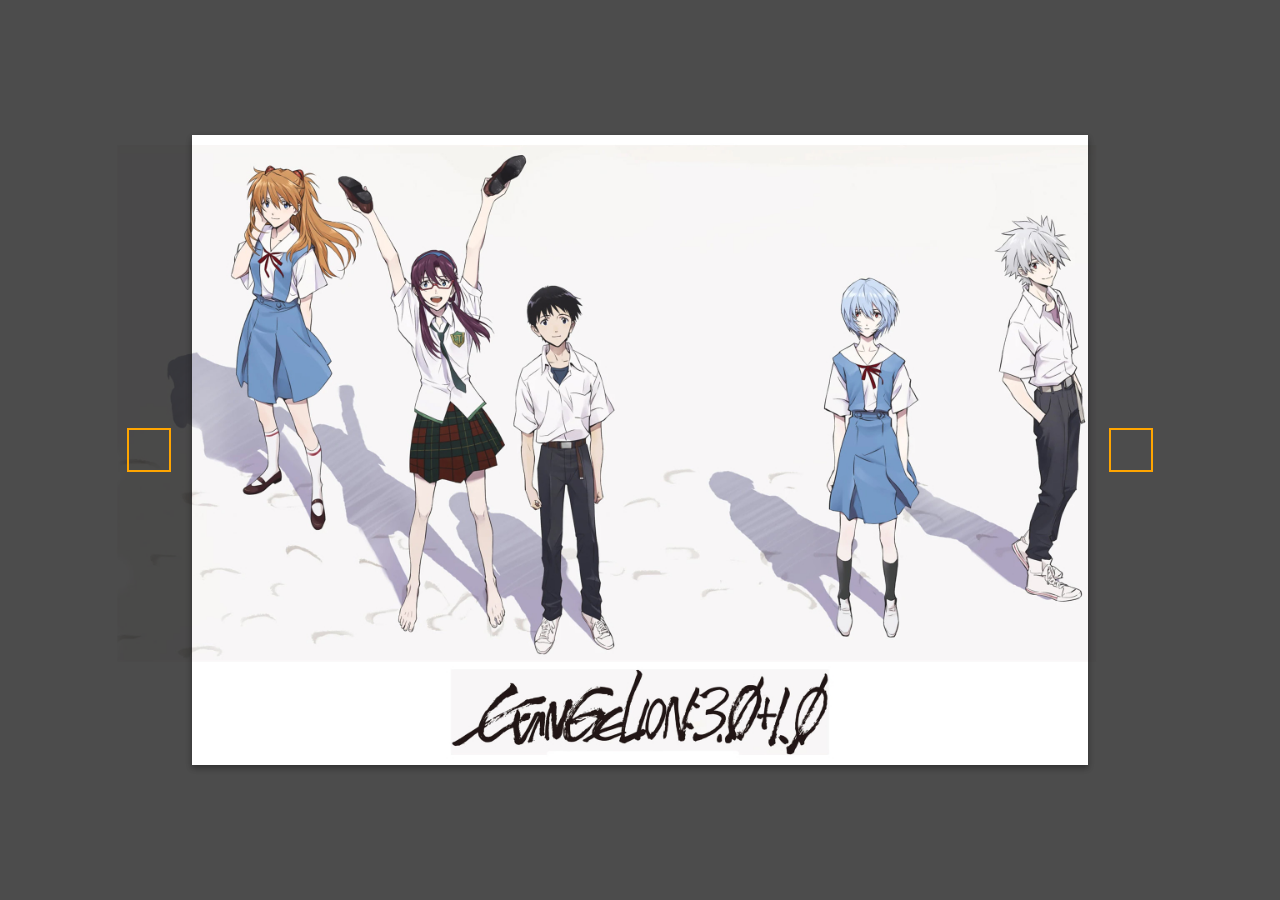
<file: index.html>
<!DOCTYPE html>
<html lang="en">
  <head>
    <meta charset="UTF-8" />
    <meta name="viewport" content="width=device-width, initial-scale=1.0" />
    <link
      rel="stylesheet"
      href="https://cdnjs.cloudflare.com/ajax/libs/font-awesome/5.14.0/css/all.min.css"
      integrity="sha512-1PKOgIY59xJ8Co8+NE6FZ+LOAZKjy+KY8iq0G4B3CyeY6wYHN3yt9PW0XpSriVlkMXe40PTKnXrLnZ9+fkDaog=="
      crossorigin="anonymous"
    />
    <link rel="stylesheet" href="style.css" />
    <link rel="icon" type="image/png" href="Images/Icon/wp.png">
    <title>Desktop Wallpaper</title>
  </head>
  <body>
    <div class="slider-container">
      <div
        class="slide active"
        style="
          background-image: url('/Images/d/eva.jpg');
        "
      ></div>
      <div
        class="slide"
        style="
          background-image: url('/Images/d/fma.png');
        "
      ></div>

      <div
        class="slide"
        style="
          background-image: url('/Images/d/geto.jpeg');
        "
      ></div>

      <div
        class="slide"
        style="
          background-image: url('/Images/d/hi.jpeg');
        "
      ></div>

      <div
        class="slide"
        style="
          background-image: url('/Images/d/kenjaku.jpeg');
        "
      ></div>

      <div
        class="slide"
        style="
          background-image: url('/Images/d/vegabond.jpeg');
        "
      ></div>

      <div
        class="slide"
        style="
          background-image: url('/Images/d/yuyu.jpg');
        "
      ></div>

      <div
        class="slide"
        style="
          background-image: url('/Images/d/akame.jpg');
        "
      ></div>

      <div
        class="slide"
        style="
          background-image: url('/Images/d/asuka.jpg');
        "
      ></div>

      <div
        class="slide"
        style="
          background-image: url('/Images/d/bakamono.jpg');
        "
      ></div>

      <div
        class="slide"
        style="
          background-image: url('/Images/d/berserk.jpg');
        "
      ></div>

      <div
        class="slide"
        style="
          background-image: url('/Images/d/dbz.jpg');
        "
      ></div>

      <div
        class="slide"
        style="
          background-image: url('/Images/d/desktop.jpg');
        "
      ></div>

      <div
        class="slide"
        style="
          background-image: url('/Images/d/final.jpg');
        "
      ></div>

      <div
        class="slide"
        style="
          background-image: url('/Images/d/goku.jpg');
        "
      ></div>

      <div
        class="slide"
        style="
          background-image: url('/Images/d/guts.jpg');
        "
      ></div>

      <div
        class="slide"
        style="
          background-image: url('/Images/d/guts1.jpg');
        "
      ></div>

      <div
        class="slide"
        style="
          background-image: url('/Images/d/mob.jpg');
        "
      ></div>

      <div
        class="slide"
        style="
          background-image: url('/Images/d/nanami.jpg');
        "
      ></div>

      <div
        class="slide"
        style="
          background-image: url('/Images/d/naruto.jpg');
        "
      ></div>

      <div
        class="slide"
        style="
          background-image: url('/Images/d/persona.jpg');
        "
      ></div>

      <div
        class="slide"
        style="
          background-image: url('/Images/d/persona3.jpg');
        "
      ></div>

      <div
        class="slide"
        style="
          background-image: url('/Images/d/persona4.jpg');
        "
      ></div>

      <div
        class="slide"
        style="
          background-image: url('/Images/d/shinra.jpg');
        "
      ></div>

      <div
        class="slide"
        style="
          background-image: url('/Images/d/gojo.jpg');
        "
      ></div>

      <div
        class="slide"
        style="
          background-image: url('/Images/d/vega.jpg');
        "
      ></div>

      <div
        class="slide"
        style="
          background-image: url('/Images/d/yuta.jpg');
        "
      ></div>

      <div
        class="slide"
        style="
          background-image: url('/Images/d/yuta1.jpg');
        "
      ></div>

      <div
        class="slide"
        style="
          background-image: url('/Images/d/zfighters.jpg');
        "
      ></div>

      <div
        class="slide"
        style="
          background-image: url('/Images/d/bebop.jpg');
        "
      ></div>

      <div
        class="slide"
        style="
          background-image: url('/Images/d/bleach.jpg');
        "
      ></div>

      <div
        class="slide"
        style="
          background-image: url('/Images/d/charlotte.jpg');
        "
      ></div>

      <div
        class="slide"
        style="
          background-image: url('/Images/d/dbz1.jpg');
        "
      ></div>

      <div
        class="slide"
        style="
          background-image: url('/Images/d/deku.jpg');
        "
      ></div>

       <div
        class="slide"
        style="
          background-image: url('/Images/d/denji.jpg');
        "
      ></div>

      <div
        class="slide"
        style="
          background-image: url('/Images/d/edge.jpg');
        "
      ></div>

      <div
        class="slide"
        style="
          background-image: url('/Images/d/eva1.jpg');
        "
      ></div>

      <div
        class="slide"
        style="
          background-image: url('/Images/d/fallout.jpg');
        "
      ></div>

      <div
        class="slide"
        style="
          background-image: url('/Images/d/fnaf.jpg');
        "
      ></div>

       <div
        class="slide"
        style="
          background-image: url('/Images/d/denji1.jpg');
        "
      ></div>

      <div
        class="slide"
        style="
          background-image: url('/Images/d/fnaf1.jpg');
        "
      ></div>

      <div
        class="slide"
        style="
          background-image: url('/Images/d/geto1.jpg');
        "
      ></div>

      <div
        class="slide"
        style="
          background-image: url('/Images/d/denji2.jpg');
        "
      ></div>

      <div
        class="slide"
        style="
          background-image: url('/Images/d/goh.jpg');
        "
      ></div>

       <div
        class="slide"
        style="
          background-image: url('/Images/d/geto2.jpg');
        "
      ></div>

      <div
        class="slide"
        style="
          background-image: url('/Images/d/fallout1.jpg');
        "
      ></div>

      <div
        class="slide"
        style="
          background-image: url('/Images/d/gintama.jpg');
        "
      ></div>

      <div
        class="slide"
        style="
          background-image: url('/Images/d/gojo1.jpg');
        "
      ></div>

      <div
        class="slide"
        style="
          background-image: url('/Images/d/hakasho.jpg');
        "
      ></div>

       <div
        class="slide"
        style="
          background-image: url('/Images/d/hisoka.jpg');
        "
      ></div>

      <div
        class="slide"
        style="
          background-image: url('/Images/d/gojo2.jpg');
        "
      ></div>

      <div
        class="slide"
        style="
          background-image: url('/Images/d/hxh.jpg');
        "
      ></div>

      <div
        class="slide"
        style="
          background-image: url('/Images/d/hyouka.jpg');
        "
      ></div>

      <div
        class="slide"
        style="
          background-image: url('/Images/d/jl.jpg');
        "
      ></div>

       <div
        class="slide"
        style="
          background-image: url('/Images/d/gojo3.jpg');
        "
      ></div>

      <div
        class="slide"
        style="
          background-image: url('/Images/d/juice.jpg');
        "
      ></div>

      <div
        class="slide"
        style="
          background-image: url('/Images/d/kisei.jpg');
        "
      ></div>

      <div
        class="slide"
        style="
          background-image: url('/Images/d/messi.jpg');
        "
      ></div>

      <div
        class="slide"
        style="
          background-image: url('/Images/d/myhero.jpg');
        "
      ></div>

       <div
        class="slide"
        style="
          background-image: url('/Images/d/gojo3.jpg');
        "
      ></div>

      <div
        class="slide"
        style="
          background-image: url('/Images/d/persona5.jpg');
        "
      ></div>

      <div
        class="slide"
        style="
          background-image: url('/Images/d/sky.jpg');
        "
      ></div>

      <div
        class="slide"
        style="
          background-image: url('/Images/d/sukuna.jpg');
        "
      ></div>

      <div
        class="slide"
        style="
          background-image: url('/Images/d/gojo4.jpg');
        "
      ></div>

       <div
        class="slide"
        style="
          background-image: url('/Images/d/symbol.jpg');
        "
      ></div>

      <div
        class="slide"
        style="
          background-image: url('/Images/d/tanjiro.jpg');
        "
      ></div>

      <div
        class="slide"
        style="
          background-image: url('/Images/d/gojo5.jpg');
        "
      ></div>

      <div
        class="slide"
        style="
          background-image: url('/Images/d/persona51.jpeg');
        "
      ></div>

      <div
        class="slide"
        style="
          background-image: url('/Images/d/power.jpg');
        "
      ></div>

       <div
        class="slide"
        style="
          background-image: url('/Images/d/samurai.jpg');
        "
      ></div>

      <div
        class="slide"
        style="
          background-image: url('/Images/d/tape.jpg');
        "
      ></div>

      <div
        class="slide"
        style="
          background-image: url('/Images/d/tapes.jpg');
        "
      ></div>

      <div
        class="slide"
        style="
          background-image: url('/Images/d/persona52.jpg');
        "
      ></div>

      <div
        class="slide"
        style="
          background-image: url('/Images/d/sukuna1.jpg');
        "
      ></div>

       <div
        class="slide"
        style="
          background-image: url('/Images/d/tanjiro1.jpg');
        "
      ></div>

      <div
        class="slide"
        style="
          background-image: url('/Images/d/tiger.jpg');
        "
      ></div>

      <div
        class="slide"
        style="
          background-image: url('/Images/d/train.jpg');
        "
      ></div>

      <div
        class="slide"
        style="
          background-image: url('/Images/d/windows.jpg');
        "
      ></div>

      <div
        class="slide"
        style="
          background-image: url('/Images/d/tiger1.jpg');
        "
      ></div>

       <div
        class="slide"
        style="
          background-image: url('/Images/d/yugi.jpg');
        "
      ></div>

      <div
        class="slide"
        style="
          background-image: url('/Images/d/yuji.jpg');
        "
      ></div>

      <div
        class="slide"
        style="
          background-image: url('/Images/d/windows1.jpg');
        "
      ></div>

      <button class="arrow left-arrow" id="left">
        <i class="fas fa-arrow-left"></i>
      </button>

      <button class="arrow right-arrow" id="right">
        <i class="fas fa-arrow-right"></i>
      </button>
    </div>
    <script src="main.js"></script> 
  </body>
</html>
</file>
<file: style.css>
@import url('https://fonts.googleapis.com/css2?family=Roboto:wght@400;700&display=swap');

* {
  box-sizing: border-box;
}

body {
  font-family: 'Roboto', sans-serif;
  display: flex;
  flex-direction: column;
  align-items: center;
  justify-content: center;
  height: 100vh;
  overflow: hidden;
  margin: 0;
  background-position: center center;
  background-size: cover;
  transition: 0.4s;
}

body::before {
  content: '';
  position: absolute;
  top: 0;
  left: 0;
  width: 100%;
  height: 100vh;
  background-color: rgba(0, 0, 0, 0.7);
  z-index: -1;
}

.slider-container {
  box-shadow: 0 3px 6px rgba(0, 0, 0, 0.16), 0 3px 6px rgba(0, 0, 0, 0.23);
  height: 70vh;
  width: 70vw;
  position: relative;
  overflow: hidden;
}

.slide {
  opacity: 0;
  height: 100vh;
  width: 100vw;
  background-position: center center;
  background-size: cover;
  position: absolute;
  top: -15vh;
  left: -15vw;
  transition: 0.4s ease;
  z-index: 1;
}

.slide.active {
  opacity: 1;
}

.arrow {
  position: fixed;
  background-color: transparent;
  color: #fff;
  padding: 20px;
  font-size: 30px;
  border: 2px solid orange;
  top: 50%;
  transform: translateY(-50%);
  cursor: pointer;
}

.arrow:focus {
  outline: 0;
}

.left-arrow {
  left: calc(15vw - 65px);
}

.right-arrow {
  right: calc(15vw - 65px);
}


.button {
  background-color: #008CBA;
  border: none;
  color: white;
  padding: 15px 32px;
  text-align: center;
  text-decoration: none;
  display: inline-block;
  font-size: 16px;
  margin: 4px 2px;
  cursor: pointer;
}

.button1 {
    background-color: #f44336;
    border: none;
    color: white;
    padding: 15px 32px;
    text-align: center;
    text-decoration: none;
    display: inline-block;
    font-size: 16px;
    margin: 4px 2px;
    cursor: pointer;
  }
</file>
